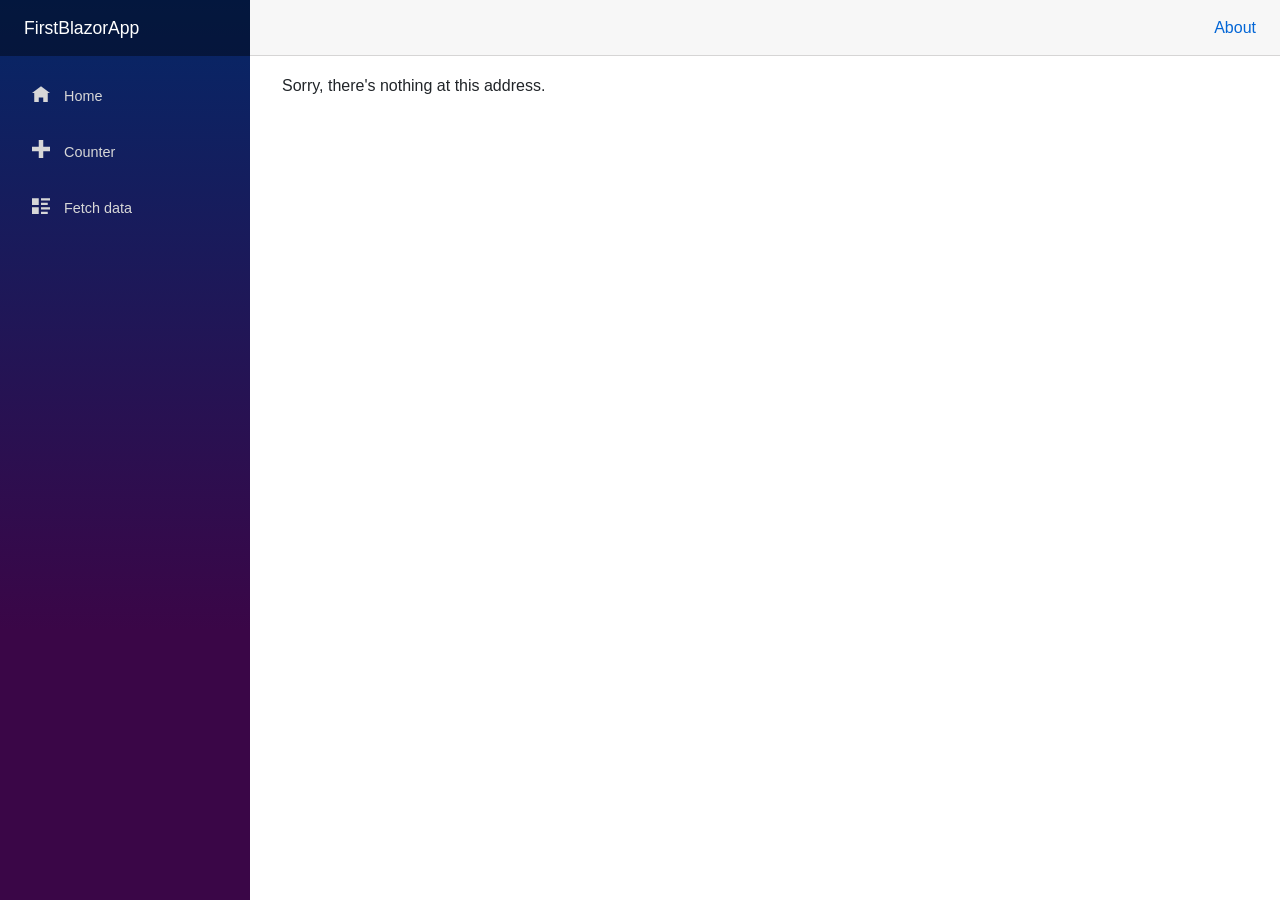
<file: wwwroot/index.html>
﻿<!DOCTYPE html>
<html>

<head>
    <meta charset="utf-8" />
    <meta name="viewport" content="width=device-width, initial-scale=1.0, maximum-scale=1.0, user-scalable=no" />
    <title>FirstBlazorApp</title>
    <base href="/" />
    <link href="css/bootstrap/bootstrap.min.css" rel="stylesheet" />
    <link href="css/app.css" rel="stylesheet" />
    <link href="FirstBlazorApp.styles.css" rel="stylesheet" />
    <link href="manifest.json" rel="manifest" />
    <link rel="apple-touch-icon" sizes="512x512" href="icon-512.png" />
</head>

<body>
    <div id="app">Loading...</div>

    <div id="blazor-error-ui">
        An unhandled error has occurred.
        <a href="" class="reload">Reload</a>
        <a class="dismiss">🗙</a>
    </div>
    <script src="_framework/blazor.webassembly.js"></script>
    <script src="_content/DnetIndexedDb/rxjs.min.js"></script>
    <script src="_content/DnetIndexedDb/dnet-indexeddb.js"></script>
    <script>navigator.serviceWorker.register('service-worker.js');</script>
</body>

</html>
</file>
<file: wwwroot/css/app.css>
﻿@import url('open-iconic/font/css/open-iconic-bootstrap.min.css');

html, body {
    font-family: 'Helvetica Neue', Helvetica, Arial, sans-serif;
}

a, .btn-link {
    color: #0366d6;
}

.btn-primary {
    color: #fff;
    background-color: #1b6ec2;
    border-color: #1861ac;
}

.content {
    padding-top: 1.1rem;
}

.valid.modified:not([type=checkbox]) {
    outline: 1px solid #26b050;
}

.invalid {
    outline: 1px solid red;
}

.validation-message {
    color: red;
}

#blazor-error-ui {
    background: lightyellow;
    bottom: 0;
    box-shadow: 0 -1px 2px rgba(0, 0, 0, 0.2);
    display: none;
    left: 0;
    padding: 0.6rem 1.25rem 0.7rem 1.25rem;
    position: fixed;
    width: 100%;
    z-index: 1000;
}

    #blazor-error-ui .dismiss {
        cursor: pointer;
        position: absolute;
        right: 0.75rem;
        top: 0.5rem;
    }
</file>
